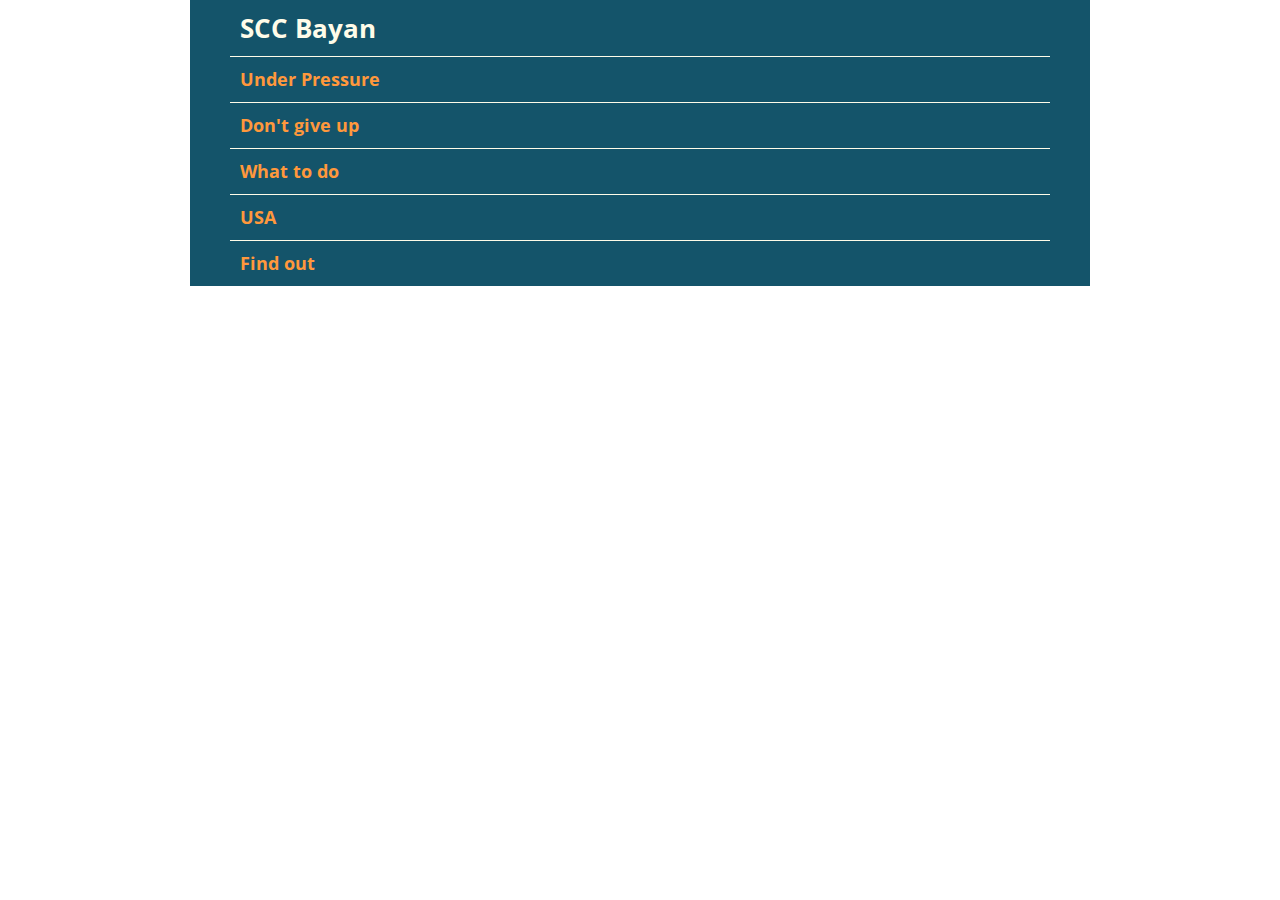
<file: index.html>
<!DOCTYPE html>
<html lang="en">
<head>
    <meta charset="UTF-8">
    <meta http-equiv="X-UA-Compatible" content="IE=edge">
    <meta name="viewport" content="width=device-width, initial-scale=1.0">
    <link rel="preconnect" href="https://fonts.googleapis.com">
    <link rel="preconnect" href="https://fonts.gstatic.com" crossorigin>
    <link href="https://fonts.googleapis.com/css2?family=Open+Sans:wght@300;400;500;600;700&display=swap" rel="stylesheet">
    <link rel="stylesheet" href="style.css">
    <title>CSS Bayan</title>
</head>
<body>
    <main>
        <h1>SCC Bayan</h1>
        <div class="container">
            <input type="checkbox" id="item1">
            <label for="item1">
                <div class="item">
                    <div class="item-name">Under Pressure</div>
                    <div class="item-logo"></div>
                </div>
                <div class="content">
                    <img src="images/1.jpg" alt="1">
                </div>
            </label> 
            <input type="checkbox" id="item2">
            <label for="item2">
                <div class="item">
                    <div class="item-name">Don't give up</div>
                    <div class="item-logo"></div>
                </div>
                <div class="content">
                    <img src="images/2.jpg" alt="2">
                </div>
            </label> 
            <input type="checkbox" id="item3">
            <label for="item3">
                <div class="item">
                    <div class="item-name">What to do</div>
                    <div class="item-logo"></div>
                </div>
                <div class="content">
                    <img src="images/3.jpg" alt="3">
                </div>
            </label>
            <input type="checkbox" id="item4">
            <label for="item4">
                <div class="item">
                    <div class="item-name">USA</div>
                    <div class="item-logo"></div>
                </div>
                <div class="content">
                    <img src="images/4.jpg" alt="4">
                </div>
            </label>
            <input type="checkbox" id="item5">
            <label for="item5">
                <div class="item">
                    <div class="item-name">Find out</div>
                    <div class="item-logo"></div>
                </div>
                <div class="content">
                    <img src="images/5.jpg" alt="5">
                </div>
            </label>
        </div>
    </main>
</body>
</html>
</file>
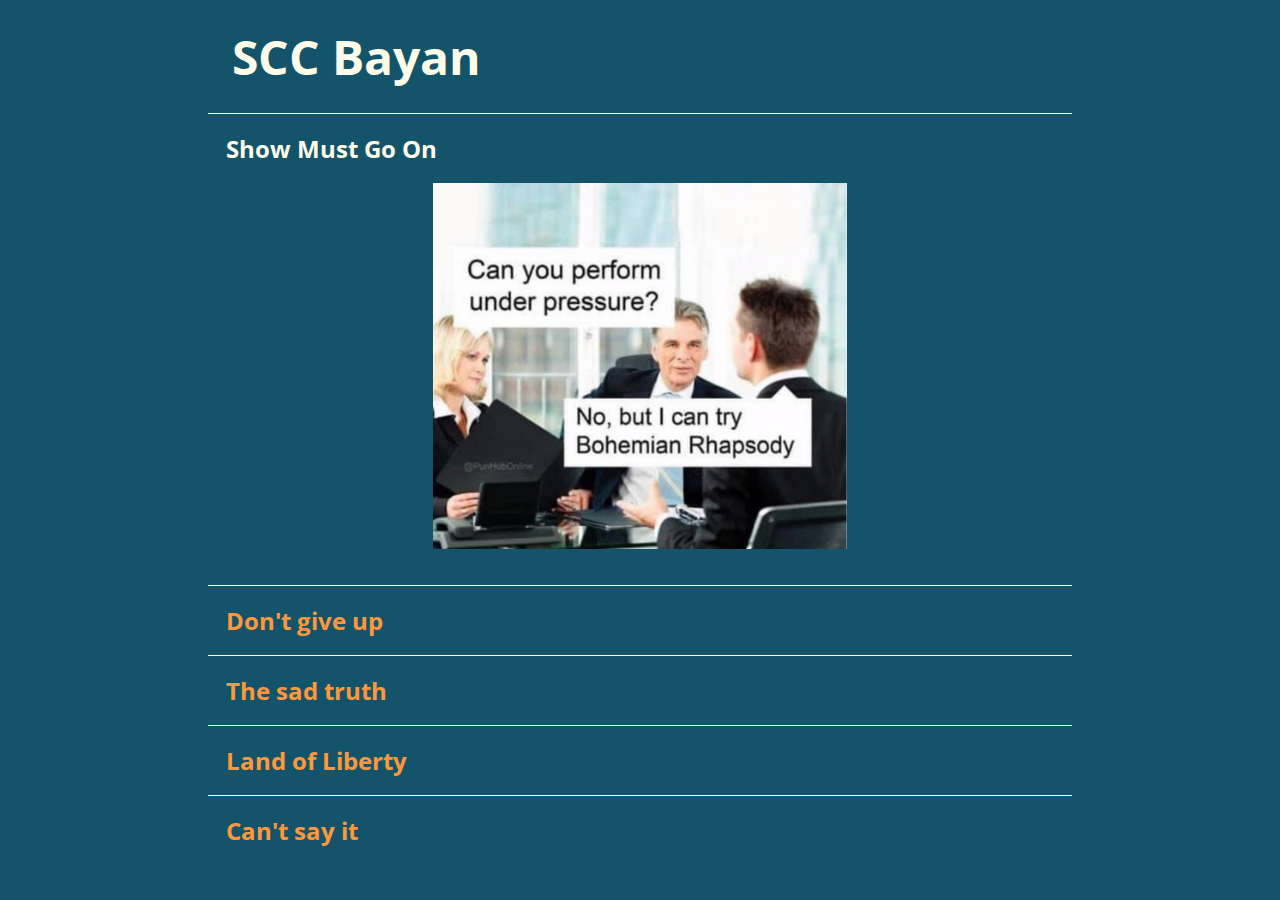
<file: cssBayan/index.html>
<!DOCTYPE html>
<html lang="en">
<head>
    <meta charset="UTF-8">
    <meta http-equiv="X-UA-Compatible" content="IE=edge">
    <meta name="viewport" content="width=device-width, initial-scale=1.0">
    <link rel="preconnect" href="https://fonts.googleapis.com">
    <link rel="preconnect" href="https://fonts.gstatic.com" crossorigin>
    <link href="https://fonts.googleapis.com/css2?family=Open+Sans:wght@300;400;500;600;700&display=swap" rel="stylesheet">
    <link rel="stylesheet" href="style.css">
    <title>CSS Bayan</title>
</head>
<body>
    <main>
        <h1>SCC Bayan</h1>
        <div class="container">
            <div class="item-container">
                <input type="radio" name="name" id="item1" checked>
                <label for="item1">
                    <div class="item">
                        <div class="item-name">Show Must Go On</div>
                        <div class="item-icon"></div>
                    </div>
                    <div class="content">
                        <img src="images/1.jpg" alt="1">
                    </div>
                </label>
            </div>
            <div class="item-container">
                <input type="radio" name="name" id="item2">
                <label for="item2">
                    <div class="item">
                        <div class="item-name">Don't give up</div>
                        <div class="item-icon"></div>
                    </div>
                    <div class="content">
                        <img src="images/2.jpg" alt="2">
                    </div>
                </label>
            </div> 
            <div class="item-container">
                <input type="radio" name="name" id="item3">
                <label for="item3">
                    <div class="item">
                        <div class="item-name">The sad truth</div>
                        <div class="item-icon"></div>
                    </div>
                    <div class="content">
                        <img src="images/3.jpg" alt="3">
                    </div>
                </label>
            </div>
            <div class="item-container">
                <input type="radio" name="name" id="item4">
                <label for="item4">
                    <div class="item">
                        <div class="item-name">Land of Liberty</div>
                        <div class="item-icon"></div>
                    </div>
                    <div class="content">
                        <img src="images/4.jpg" alt="4">
                    </div>
                </label>
            </div>
            <div class="item-container">
                <input type="radio" name="name" id="item5">
                <label for="item5">
                    <div class="item">
                        <div class="item-name">Can't say it</div>
                        <div class="item-icon"></div>
                    </div>
                    <div class="content">
                        <img src="images/5.jpg" alt="5">
                    </div>
                </label>
            </div>
        </div>
    </main>
</body>
</html>
</file>
<file: style.css>
html {
    scroll-behavior: smooth;
}

* {
    margin: 0;
    padding: 0;
    box-sizing: border-box;
}

body {
    font-family: 'Open Sans';
    font-size: 18px;
    font-weight: 700;
    color: #ff983c;
}

main {
    max-width: 900px;
    padding: 0 40px;
    display: flex;
    flex-direction: column;
    margin: 0 auto;
    background: #14546a;
}

h1 {
    margin: 10px;
    color: #fffce9;
    font-size: 26px;
}

.container {
    transition: 0.3s;
}

.container:hover,
input:checked + label {
    color: #fffce9;
}

.container:hover .item-logo {
    opacity: 1;
}

label {
    display: block;
    width: inherit;
    padding: 10px;
    border-top: 1px solid #fffce9;
    line-height: 25px;
    transition: 0.3s;
}

label:hover {
    cursor: pointer;
}

label:active,
input:checked + label:active {
    opacity: 0.7;
    color: #ff983c;
}

.item {
    display: flex;
    justify-content: space-between;
    align-items: center;
}

.item-logo {
    background: url('images/arrow.svg');
    background-position: center;
    background-size: 18px;
    height: 18px;
    width: 18px;
    transition: 0.3s;
    opacity: 0;
}

label:active .item-logo {
    background: url('images/arrow-active.svg');
    background-position: center;
    background-size: 18px;
    height: 18px;
    width: 18px;
}

input {
    position: absolute;
    visibility: hidden;
}

.content {
    display: none;
    width: inherit;
    margin: 15px auto;
    justify-content: center;
    animation: show 0.3s ease-in-out;
}

img {
    width: 400px;
    height: auto;
}

input:checked + label > .content,
label:hover > .content,
.content:hover {
    display: flex;
}

input:checked + label > .item > .item-logo,
label:hover .item-logo {
    transform: rotate(180deg);
}

@-webkit-keyframes show {
    0% {
        opacity: 0;
        scale: 0;
    }
    100% {
        opacity: 1;
        scale: 1;
    }
}
</file>
<file: cssBayan/style.css>
html {
    scroll-behavior: smooth;
}

* {
    margin: 0;
    padding: 0;
    box-sizing: border-box;
}

body {
    max-width: 100vw;
    font-family: 'Open Sans';
    font-size: 1.5em;
    font-weight: 700;
    color: #ff983c;
    background: #14546a;
}

main {
    max-width: 75%;
    padding: 0 2em;
    display: flex;
    flex-direction: column;
    margin: 0 auto;
}

h1 {
    margin: 0.5em;
    color: #fffce9;
    font-size: 2em;
}

.container {
    width: inherit;
    transition: 0.3s;
}

.item-container {
    width: 100%;
    display: flex;
}

@media (hover :hover) {
    .container:hover {
        color: #fffce9;
    }

    .container:hover .item-icon {
        opacity: 1;
    }

    label:hover {
        cursor: pointer;
    }

    label:hover > .content,
    .content:hover {
        visibility: visible;
        height: fit-content;
        margin: 0.75em auto;
    }

    label:hover > .content > img {
        width: 50%;
    }

    label:hover .item-icon {
        transform: rotate(180deg);
    }
}

input:checked + label {
    color: #fffce9;
}

label {
    display: block;
    width: inherit;
    padding: 0.75em;
    border-top: 0.05em solid #fffce9;
    transition: 0.3s;
}

label:active,
input:checked + label:active {
    opacity: 0.7;
    color: #ff983c;
}

.item {
    display: flex;
    justify-content: space-between;
    align-items: center;
}

.item-icon {
    background: url('images/arrow.svg');
    background-position: center;
    background-size: 1.2em;
    height: 1.2em;
    width: 1.2em;
    transition: 0.3s;
    opacity: 0;
}

label:active .item-icon {
    background: url('images/arrow-active.svg');
    background-position: center;
    background-size: 1.2em;
    height: 1.2em;
    width: 1.2em;
}

input {
    visibility: hidden;
    width: 0;
}

.content {
    display: flex;
    height: fit-content;
    margin: 0 auto;
    width: inherit;
    justify-content: center;
    transition: 0.5s;
}

img {
    width: 0;
    height: auto;
    transition: 0.5s;
    animation: show 0.3s ease-in-out;
}

input:checked + label > .content {
    margin: 0.75em auto;
}

input:checked + label > .content > img {
    width: 50%;
}

input:checked + label > .item > .item-icon {
    transform: rotate(180deg);
}

@keyframes show {
    0% {
        opacity: 0;
        scale: 0;
    }
    100% {
        opacity: 1;
        scale: 1;
    }
}

@media (pointer: coarse) {
    body {
        color: #fffce9;
    }

    input:checked + label > .item > .item-icon {
        background: url('images/arrow.svg');
        background-size: 1.2em;
        height: 1.2em;
        width: 1.2em;
    }

    .item-icon {
        opacity: 1;
    }

    label:active .item-icon,
    input:checked + label:active .item-icon {
        background: url('images/arrow-active.svg');
        background-size: 1.2em;
        height: 1.2em;
        width: 1.2em;
    }
}

@media screen and (max-width: 820px) {
    body {
        font-size: 1.4em;
    }

    main {
        max-width: 100%;
        padding: 0 1.5em;
    }

    h1 {
        font-size: 1.8em;
    }

    input:checked + label > .item > .item-icon {
        background-size: 1em;
        height: 1em;
        width: 1em;
    }

    .item-icon {
        background-size: 1em;
        height: 1em;
        width: 1em;
    }

    label:active .item-icon,
    input:checked + label:active .item-icon {
        background-size: 1em;
        height: 1em;
        width: 1em;
    }
    
    input:checked + label > .content > img {
        width: 75%;
    }
}

@media screen and (max-width: 400px) {
    body {
        font-size: 1.2em;
    }

    h1 {
        font-size: 1.6em;
    }

    main {
        padding: 0 1em;
    }

    input:checked + label > .item > .item-icon,
    .item-icon,
    label:active .item-icon,
    input:checked + label:active .item-icon {
        background-size: 0.8em;
        height: 0.8em;
        width: 0.8em;
    }

    input:checked + label > .content > img {
        width: 100%;
    }
}
</file>
